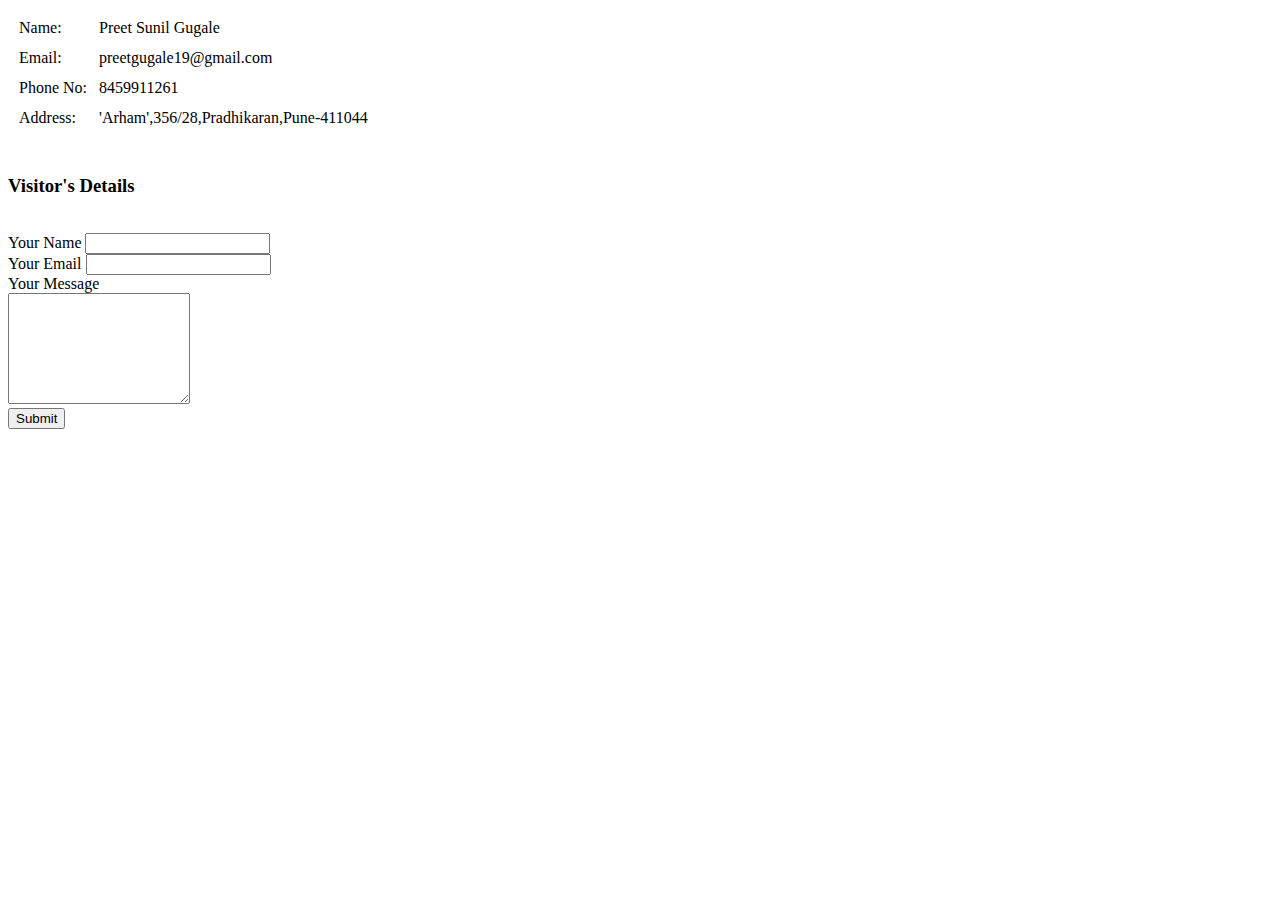
<file: HTML-PERSONAL SITE/contact details.html>
<!DOCTYPE html>
<html lang="en" dir="ltr">

<head>
  <meta charset="utf-8">
  <title>Contact Details</title>
</head>

<body>
  <table cellspacing="10">
    <tr>
      <td>Name:</td>
      <td>Preet Sunil Gugale</td>

    </tr>
    <tr>
      <td>Email:</td>
      <td>preetgugale19@gmail.com</td>
    </tr>
    <tr>
      <td>Phone No:</td>
      <td>8459911261</td>
    </tr>
    <tr>
      <td>Address:</td>
      <td>'Arham',356/28,Pradhikaran,Pune-411044</td>

    </tr>


  </table><br>
  <h3><strong>Visitor's Details</strong></h3><br>
  <form action="mailto:preetgugale19@gmail.com" method="post" enctype="text/plain">
    <label>Your Name</label>
    <input type="text" name="YourName" value=""><br>

    <label>Your Email</label>
    <input type="email" name="YourEmail" value=""><br>

    <label>Your Message</label><br>
    <textarea name="YourMessage" rows="7" cols="20"></textarea><br>
    <input type="submit" name="">


  </form>




</body>

</html>
</file>
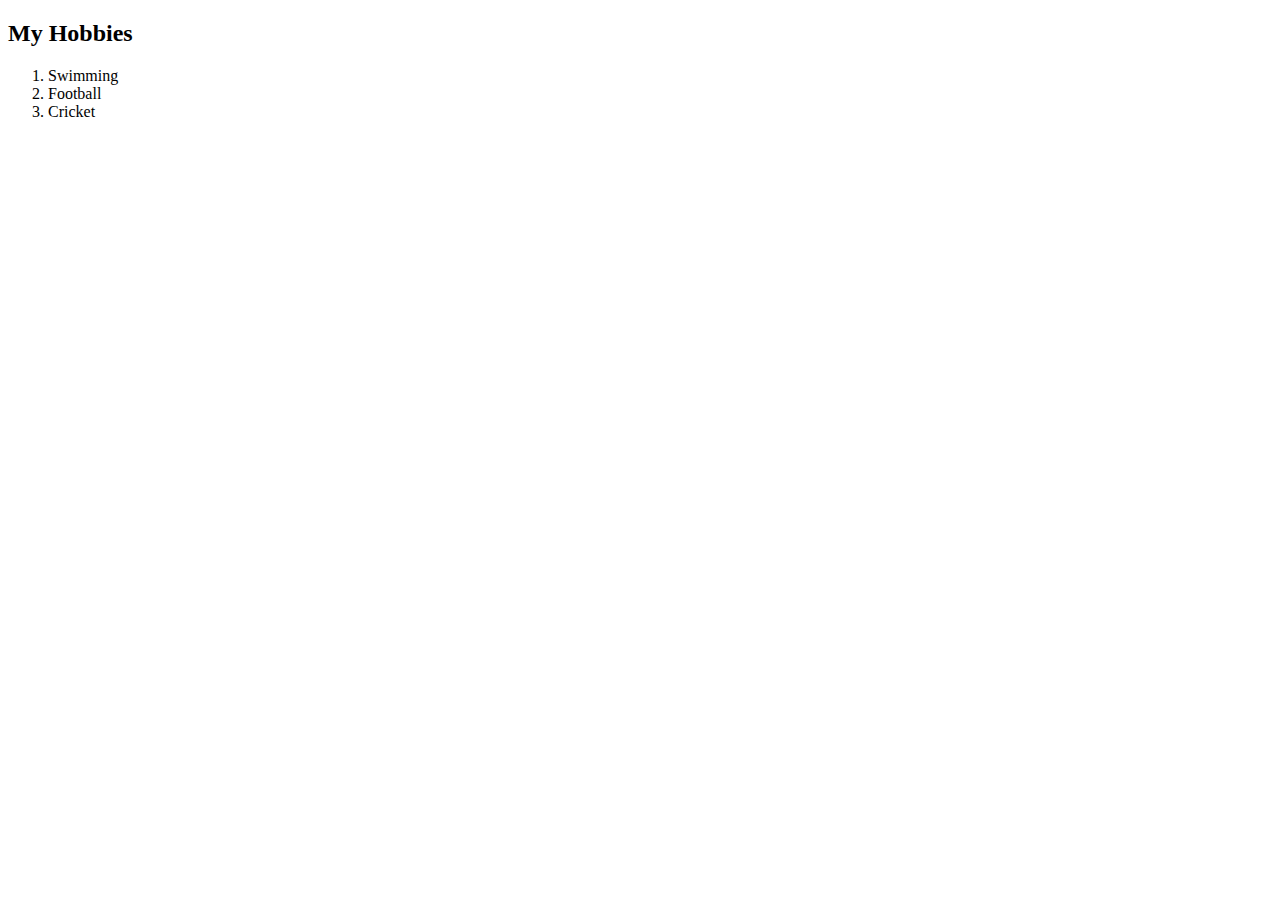
<file: HTML-PERSONAL SITE/My Hobbies.html>
<!DOCTYPE html>
<html lang="en" dir="ltr">
  <head>
    <meta charset="utf-8">
    <title>MY HOBBIES</title>
  </head>
  <body>
    <h2>My Hobbies</h2>

    <ol>
      <li>Swimming</li>
      <li>Football</li>
      <li>Cricket</li>
    </ol>

  </body>
</html>
</file>
